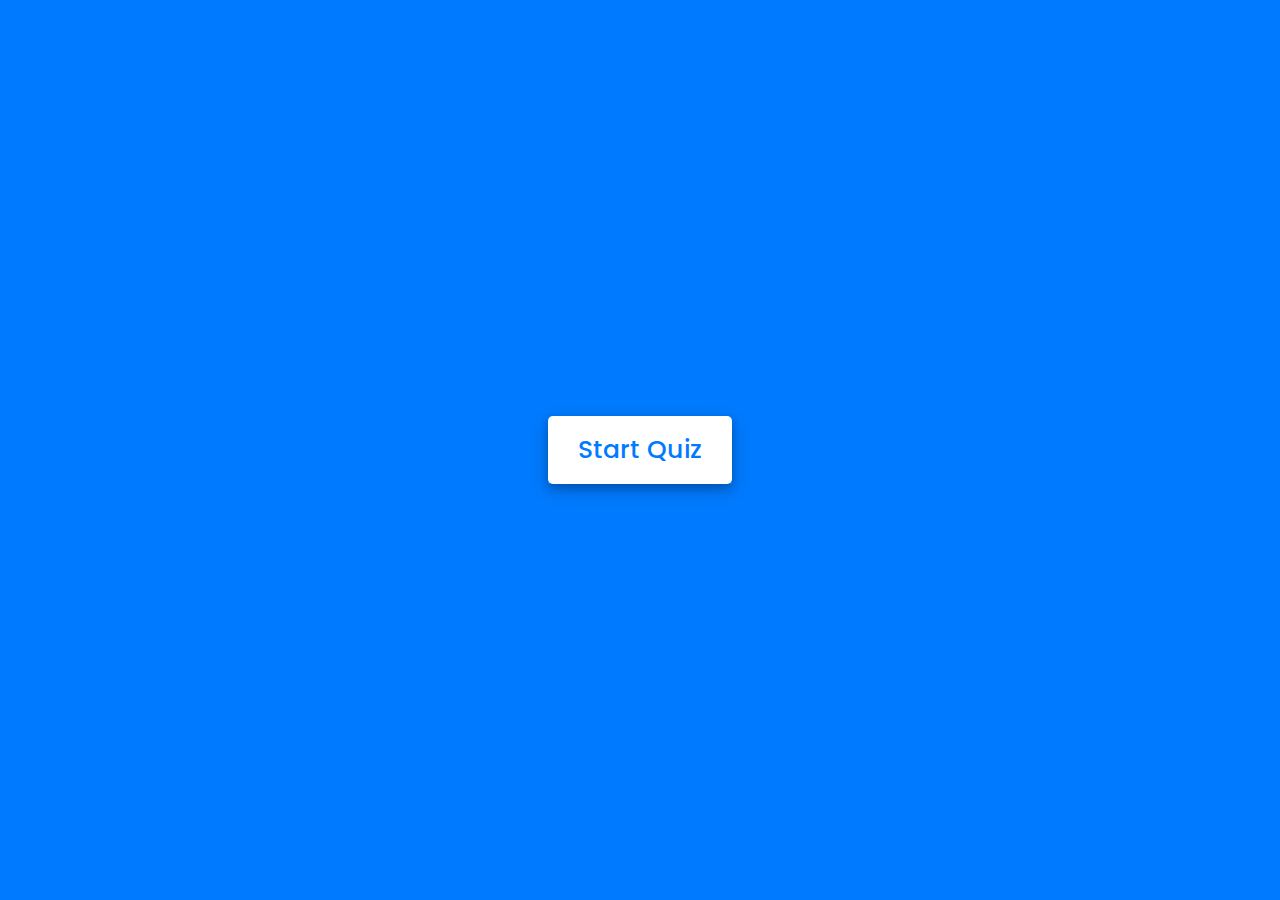
<file: Quiz-Application/QuizPage/quizPage.html>
<!DOCTYPE html>
<html lang="en">
<head>
    <meta charset="UTF-8">
    <meta name="viewport" content="width=device-width, initial-scale=1.0">
    <title>Quiz Page</title>
    <link rel="stylesheet" href="quizPage.css">
    <!-- FontAweome CDN Link for Icons -->
    <link rel="stylesheet" href="https://cdnjs.cloudflare.com/ajax/libs/font-awesome/5.15.3/css/all.min.css"/>
</head>
<body>
    <!-- start Quiz button -->
    <div class="start_btn"><button>Start Quiz</button></div>

    <!-- Info Box -->
    <div class="info_box">
        <div class="info-title"><span>Some Rules of this Quiz</span></div>
        <div class="info-list">
            <div class="info">1. You will have only <span>15 seconds</span> per each question.</div>
            <div class="info">2. Once you select your answer, it can't be undone.</div>
            <div class="info">3. You can't select any option once time goes off.</div>
            <div class="info">4. You can't exit from the Quiz while you're playing.</div>
            <div class="info">5. You'll get points on the basis of your correct answers.</div>
        </div>
        <div class="buttons">
            <button class="quit">Exit Quiz</button>
            <button class="restart">Continue</button>
        </div>
    </div>

    <!-- Quiz Box -->
    <div class="quiz_box">
        <header>
            <div class="title">Awesome Quiz Application</div>
            <div class="timer">
                <div class="time_left_txt">Time Left</div>
                <div class="timer_sec">15</div>
            </div>
            <div class="time_line"></div>
        </header>
        <section>
            <div class="que_text">
                <!-- Here we have inserted question from JavaScript -->
            </div>
            <div class="option_list">
                <!-- Here we have inserted options from JavaScript -->
            </div>
        </section>

        <!-- footer of Quiz Box -->
        <footer>
            <div class="total_que">
                <!-- Here we have inserted Question Count Number from JavaScript -->
            </div>
            <button class="next_btn">Next Que</button>
        </footer>
    </div>

    <!-- Result Box -->
    <div class="result_box">
        <div class="icon">
            <i class="fas fa-crown"></i>
        </div>
        <div class="complete_text">You've completed the Quiz!</div>
        <div class="score_text">
            <!-- Here we have inserted Score Result from JavaScript -->
        </div>
        <div class="buttons">
            <button class="restart">Replay Quiz</button>
            <button class="quit">Quit Quiz</button>
        </div>
    </div>

    <!-- Inside this JavaScript file we have inserted Questions and Options only -->
    <script src="js/questions.js"></script>

    <!-- Inside this JavaScript file we have coded all Quiz Codes -->
    <script src="js/script.js"></script>

</body>
</html>
</file>
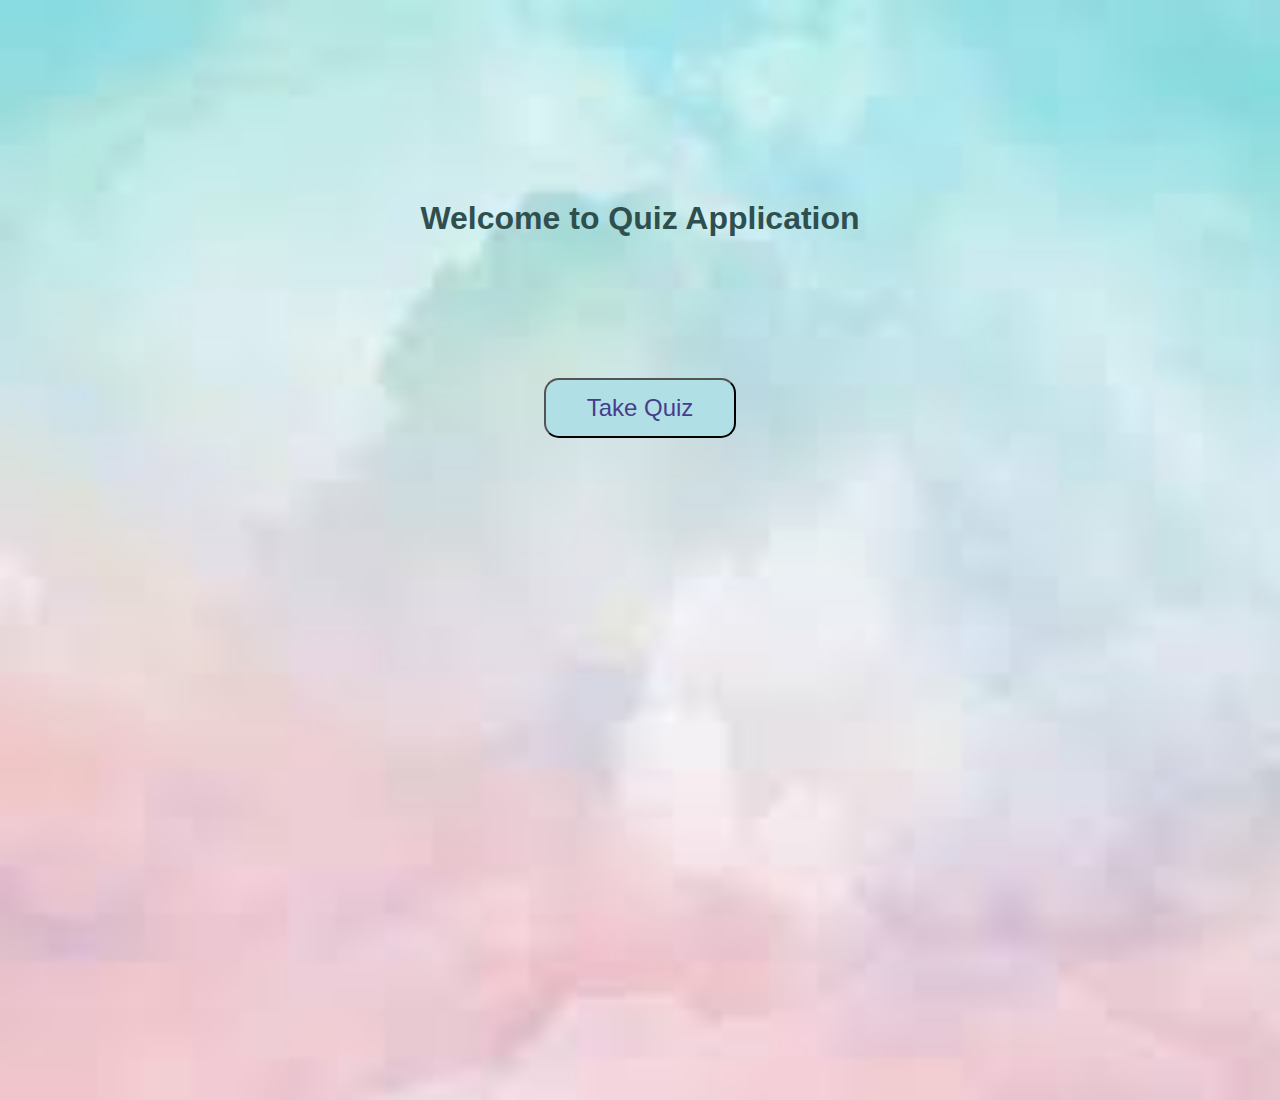
<file: Quiz-Application/Welcome Page/welcome.html>
<!DOCTYPE html>
<html lang="en">
<head>
    <meta charset="UTF-8">
    <meta http-equiv="X-UA-Compatible" content="IE=edge">
    <meta name="viewport" content="width=device-width, initial-scale=1.0">
    <title>Welcome</title>
    <link rel="stylesheet" href="welcome.css">
</head>
<body>
    <h1>Welcome to Quiz Application</h1>
    <div class="center">
        <button id="getIn" onclick="getin()">Take Quiz</button>
    </div>
</body>
<script src="welcome.js"></script>
</html>
</file>
<file: Quiz-Application/QuizPage/quizPage.css>
/* importing google fonts */
@import url('https://fonts.googleapis.com/css2?family=Poppins:wght@200;300;400;500;600;700&display=swap');
*{
    margin: 0;
    padding: 0;
    box-sizing: border-box;
    font-family: 'Poppins', sans-serif;
}

body{
    background: #007bff;
}

::selection{
    color: #fff;
    background: #007bff;
}

.start_btn,
.info_box,
.quiz_box,
.result_box{
    position: absolute;
    top: 50%;
    left: 50%;
    transform: translate(-50%, -50%);
    box-shadow: 0 4px 8px 0 rgba(0, 0, 0, 0.2), 
                0 6px 20px 0 rgba(0, 0, 0, 0.19);
}

.info_box.activeInfo,
.quiz_box.activeQuiz,
.result_box.activeResult{
    opacity: 1;
    z-index: 5;
    pointer-events: auto;
    transform: translate(-50%, -50%) scale(1);
}

.start_btn button{
    font-size: 25px;
    font-weight: 500;
    color: #007bff;
    padding: 15px 30px;
    outline: none;
    border: none;
    border-radius: 5px;
    background: #fff;
    cursor: pointer;
}

.info_box{
    width: 540px;
    background: #fff;
    border-radius: 5px;
    transform: translate(-50%, -50%) scale(0.9);
    opacity: 0;
    pointer-events: none;
    transition: all 0.3s ease;
}

.info_box .info-title{
    height: 60px;
    width: 100%;
    border-bottom: 1px solid lightgrey;
    display: flex;
    align-items: center;
    padding: 0 30px;
    border-radius: 5px 5px 0 0;
    font-size: 20px;
    font-weight: 600;
}

.info_box .info-list{
    padding: 15px 30px;
}

.info_box .info-list .info{
    margin: 5px 0;
    font-size: 17px;
}

.info_box .info-list .info span{
    font-weight: 600;
    color: #007bff;
}
.info_box .buttons{
    height: 60px;
    display: flex;
    align-items: center;
    justify-content: flex-end;
    padding: 0 30px;
    border-top: 1px solid lightgrey;
}

.info_box .buttons button{
    margin: 0 5px;
    height: 40px;
    width: 100px;
    font-size: 16px;
    font-weight: 500;
    cursor: pointer;
    border: none;
    outline: none;
    border-radius: 5px;
    border: 1px solid #007bff;
    transition: all 0.3s ease;
}

.quiz_box{
    width: 550px;
    background: #fff;
    border-radius: 5px;
    transform: translate(-50%, -50%) scale(0.9);
    opacity: 0;
    pointer-events: none;
    transition: all 0.3s ease;
}

.quiz_box header{
    position: relative;
    z-index: 2;
    height: 70px;
    padding: 0 30px;
    background: #fff;
    border-radius: 5px 5px 0 0;
    display: flex;
    align-items: center;
    justify-content: space-between;
    box-shadow: 0px 3px 5px 1px rgba(0,0,0,0.1);
}

.quiz_box header .title{
    font-size: 20px;
    font-weight: 600;
}

.quiz_box header .timer{
    color: #004085;
    background: #cce5ff;
    border: 1px solid #b8daff;
    height: 45px;
    padding: 0 8px;
    border-radius: 5px;
    display: flex;
    align-items: center;
    justify-content: space-between;
    width: 145px;
}

.quiz_box header .timer .time_left_txt{
    font-weight: 400;
    font-size: 17px;
    user-select: none;
}

.quiz_box header .timer .timer_sec{
    font-size: 18px;
    font-weight: 500;
    height: 30px;
    width: 45px;
    color: #fff;
    border-radius: 5px;
    line-height: 30px;
    text-align: center;
    background: #343a40;
    border: 1px solid #343a40;
    user-select: none;
}

.quiz_box header .time_line{
    position: absolute;
    bottom: 0px;
    left: 0px;
    height: 3px;
    background: #007bff;
}

section{
    padding: 25px 30px 20px 30px;
    background: #fff;
}

section .que_text{
    font-size: 25px;
    font-weight: 600;
}

section .option_list{
    padding: 20px 0px;
    display: block;   
}

section .option_list .option{
    background: aliceblue;
    border: 1px solid #84c5fe;
    border-radius: 5px;
    padding: 8px 15px;
    font-size: 17px;
    margin-bottom: 15px;
    cursor: pointer;
    transition: all 0.3s ease;
    display: flex;
    align-items: center;
    justify-content: space-between;
}

section .option_list .option:last-child{
    margin-bottom: 0px;
}

section .option_list .option:hover{
    color: #004085;
    background: #cce5ff;
    border: 1px solid #b8daff;
}

/* section .option_list .option.correct{
    color: #155724;
    background: #d4edda;
    border: 1px solid #c3e6cb;
}

section .option_list .option.incorrect{
    color: #721c24;
    background: #f8d7da;
    border: 1px solid #f5c6cb;
} */

section .option_list .option.disabled{
    pointer-events: none;
}

section .option_list .option .icon{
    height: 26px;
    width: 26px;
    border: 2px solid transparent;
    border-radius: 50%;
    text-align: center;
    font-size: 13px;
    pointer-events: none;
    transition: all 0.3s ease;
    line-height: 24px;
}
/* .option_list .option .icon.tick{
    color: #23903c;
    border-color: #23903c;
    background: #d4edda;
}

.option_list .option .icon.cross{
    color: #a42834;
    background: #f8d7da;
    border-color: #a42834;
} */

footer{
    height: 60px;
    padding: 0 30px;
    display: flex;
    align-items: center;
    justify-content: space-between;
    border-top: 1px solid lightgrey;
}

footer .total_que span{
    display: flex;
    user-select: none;
}

footer .total_que span p{
    font-weight: 500;
    padding: 0 5px;
}

footer .total_que span p:first-child{
    padding-left: 0px;
}

footer button{
    height: 40px;
    padding: 0 13px;
    font-size: 18px;
    font-weight: 400;
    cursor: pointer;
    border: none;
    outline: none;
    color: #fff;
    border-radius: 5px;
    background: #007bff;
    border: 1px solid #007bff;
    line-height: 10px;
    opacity: 0;
    pointer-events: none;
    transform: scale(0.95);
    transition: all 0.3s ease;
}

footer button:hover{
    background: #0263ca;
}

footer button.show{
    opacity: 1;
    pointer-events: auto;
    transform: scale(1);
}

.result_box{
    background: #fff;
    border-radius: 5px;
    display: flex;
    padding: 25px 30px;
    width: 450px;
    align-items: center;
    flex-direction: column;
    justify-content: center;
    transform: translate(-50%, -50%) scale(0.9);
    opacity: 0;
    pointer-events: none;
    transition: all 0.3s ease;
}

.result_box .icon{
    font-size: 100px;
    color: #007bff;
    margin-bottom: 10px;
}

.result_box .complete_text{
    font-size: 20px;
    font-weight: 500;
}

.result_box .score_text span{
    display: flex;
    margin: 10px 0;
    font-size: 18px;
    font-weight: 500;
}

.result_box .score_text span p{
    padding: 0 4px;
    font-weight: 600;
}

.result_box .buttons{
    display: flex;
    margin: 20px 0;
}

.result_box .buttons button{
    margin: 0 10px;
    height: 45px;
    padding: 0 20px;
    font-size: 18px;
    font-weight: 500;
    cursor: pointer;
    border: none;
    outline: none;
    border-radius: 5px;
    border: 1px solid #007bff;
    transition: all 0.3s ease;
}

.buttons button.restart{
    color: #fff;
    background: #007bff;
}

.buttons button.restart:hover{
    background: #0263ca;
}

.buttons button.quit{
    color: #007bff;
    background: #fff;
}

.buttons button.quit:hover{
    color: #fff;
    background: #007bff;
}
</file>
<file: Quiz-Application/Welcome Page/welcome.css>
body{
    margin: 0;
    padding: 0;
    font-family: sans-serif;
    background: url('[data-uri]');
    background-repeat: no-repeat;
    background-size: cover;
    height: 100vh;
}

h1{
    display: flex;
    justify-content: center;
    align-items: center;
    margin-top: 200px;
    color:darkslategrey;
}

.center{
    display: flex;
    justify-content: center;
    align-items: center;
    height: 300px;
}

button{
    background-color:powderblue;
    color:darkslateblue;
    width: 15%;
    height: 20%;
    cursor: pointer;
    border-radius: 15px;
    font-size:x-large;
}
</file>
